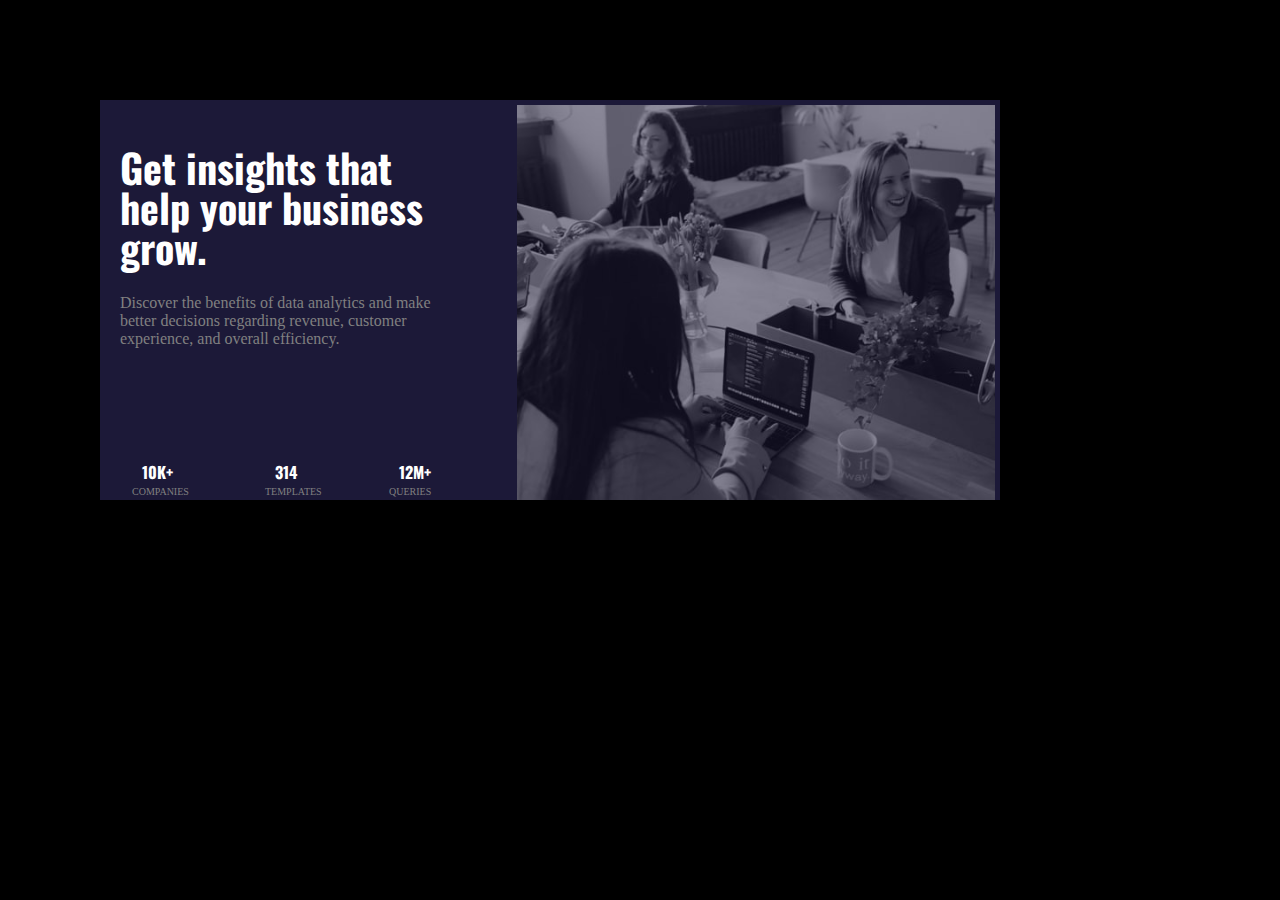
<file: index.html>
<!DOCTYPE html>
<html lang="en">
<head>
    <meta charset="UTF-8">
    <meta http-equiv="X-UA-Compatible" content="IE=edge">
    <meta name="viewport" content="width=device-width, initial-scale=1.0">
    <title>Document</title>
    <link rel="icon" href="/CSS/favicon-32x32.png">
    <link rel="stylesheet" href="product-landing-page.css">
    <link rel="preconnect" href="https://fonts.googleapis.com">
<link rel="preconnect" href="https://fonts.gstatic.com" 
crossorigin>
<link href="https://fonts.googleapis.com/css2?family=Merriweather+Sans&family=Montserrat&family=Oswald&family=Sacramento&display=swap" rel="stylesheet">
</head>
<body>
    <main>
        <div class="first-section">
            <h1>Get insights that help your business grow.</h1>
            <p class="discover">Discover the benefits of data analytics and make better decisions regarding revenue, 
            customer experience, and overall efficiency.</p>
            <div class="items">
                <!-- <section>
                    <h3>10k+</h3>
                    <p class="form">companies </p>
                </section>
                <section>
                    <h3>314</h3>
                    <p class="form">templates</p>
                </section>
                <section>
                    <h3>12m+</h3>
                    <p class="form">queries</p>
                </section> -->
                <table>
                    <tr>
                        <td class="companies">10k+</td>
                        <td class="companies">314</td>
                        <td class="companies">12m+</td>

                    </tr>
                    
                    <tr>
                        <td class="dil">companies</td>
                        <td class="dil">templates</td>
                        <td class="dil">queries</td>
                    </tr>
                    
                    
                </table>
                     
                 
                
                
            </div>
            
           
        </div>
        <div class="second-section">
            <picture>
                <source media="(min-width: 300px)" srcset="meeting.jpg">
                <img class="meeting-img" src="meeting.jpg" alt="">
            </picture>
        </div>
    </main>
    
</body>
</html>
</file>
<file: product-landing-page.css>
body{
    background-color: black;
    font-family: 'Oswald', sans-serif;
    margin: 0;
}
main{
    width: 900px;
    background-color: #1c1938;
    height: 400px;
    margin: 100px;
    display: grid;
    grid-template-columns: 1.5fr 1.5fr;
    
    
}
h1{
    color: white;
    font-size: 40px;
    line-height: 2.5rem;
}
.first-section{
    width: 350px;
    padding: 20px;
    margin: 0;
    
    
}
.discover{
    color: grey;
    font-size: 16px;
    font-family: 'Times New Roman', Times, serif;

    
    
}
.second-section{
    padding: 5px;
    margin: 0;
    height: 380px;
    
}
.meeting-img{
    height: 395px;
    margin: 0;
    opacity: 0.5;
    
    

}

table{
    margin-top: 40px;
}
.companies{
    color: white;
    margin-left: 50px;
    padding: 70px 80px 0 20px;
    font-weight: 700;
    text-transform: uppercase;
}
.dil{
    color: grey;
    padding: 0 5px 0 10px;
    font-size: 10px;
    text-transform: uppercase;
    font-family:  Cambria, Cochin, Georgia, Times, 'Times New Roman', serif;
    font-weight: 500;
    
}
</file>
